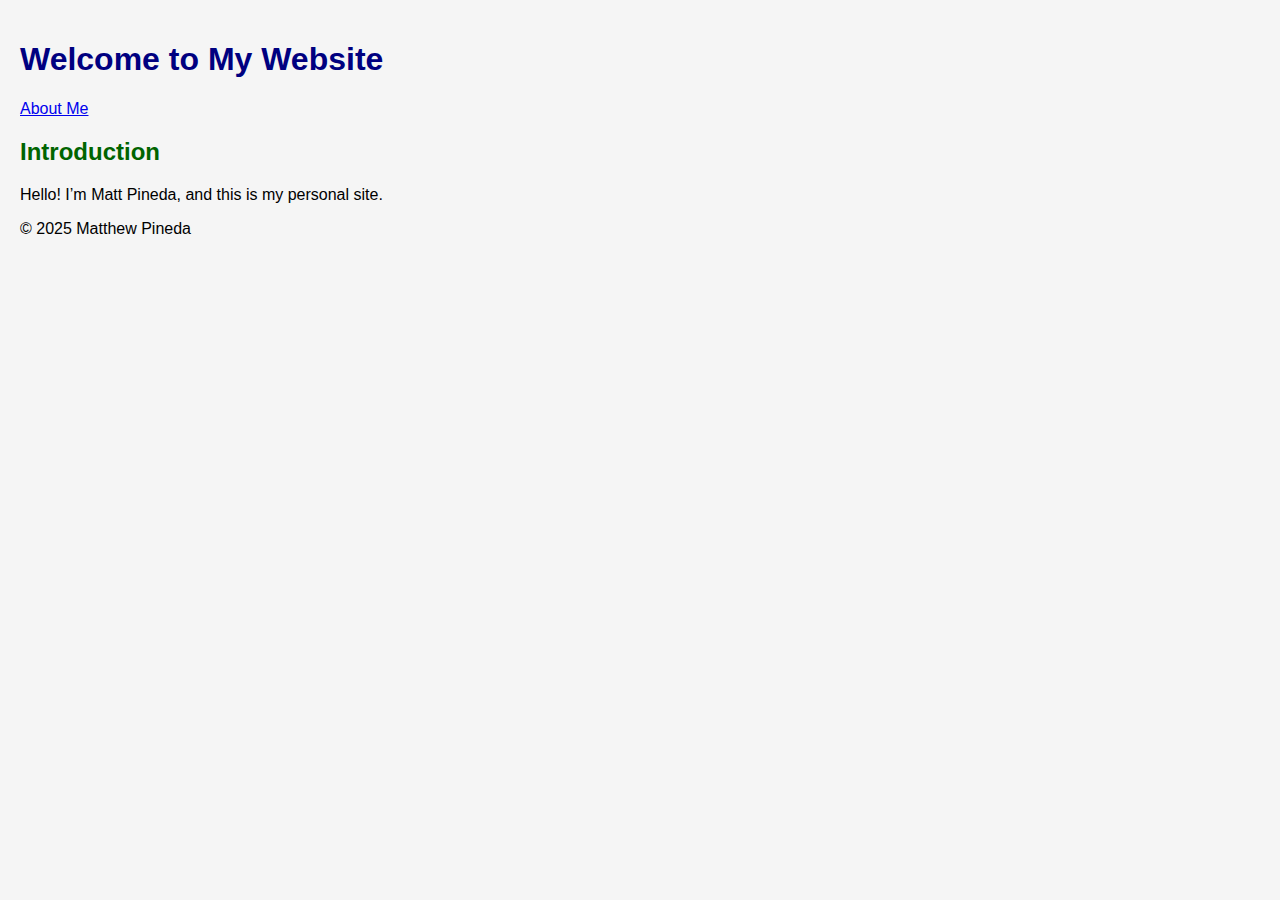
<file: index.html>
<!DOCTYPE html>
<html lang="en">
  <head>
    <meta charset="UTF-8" />
    <title>Matt Logan Pineda</title>
    <link rel="stylesheet" href="style.css" />
  </head>
  <body>
    <header>
      <h1>Welcome to My Website</h1>
    </header>
    <nav>
      <a href="about.html">About Me</a>
    </nav>
    <main>
      <h2>Introduction</h2>
      <p>Hello! I’m Matt Pineda, and this is my personal site.</p>
    </main>
    <footer>
      <p>&copy; 2025 Matthew Pineda</p>
    </footer>
  </body>
</html>
</file>
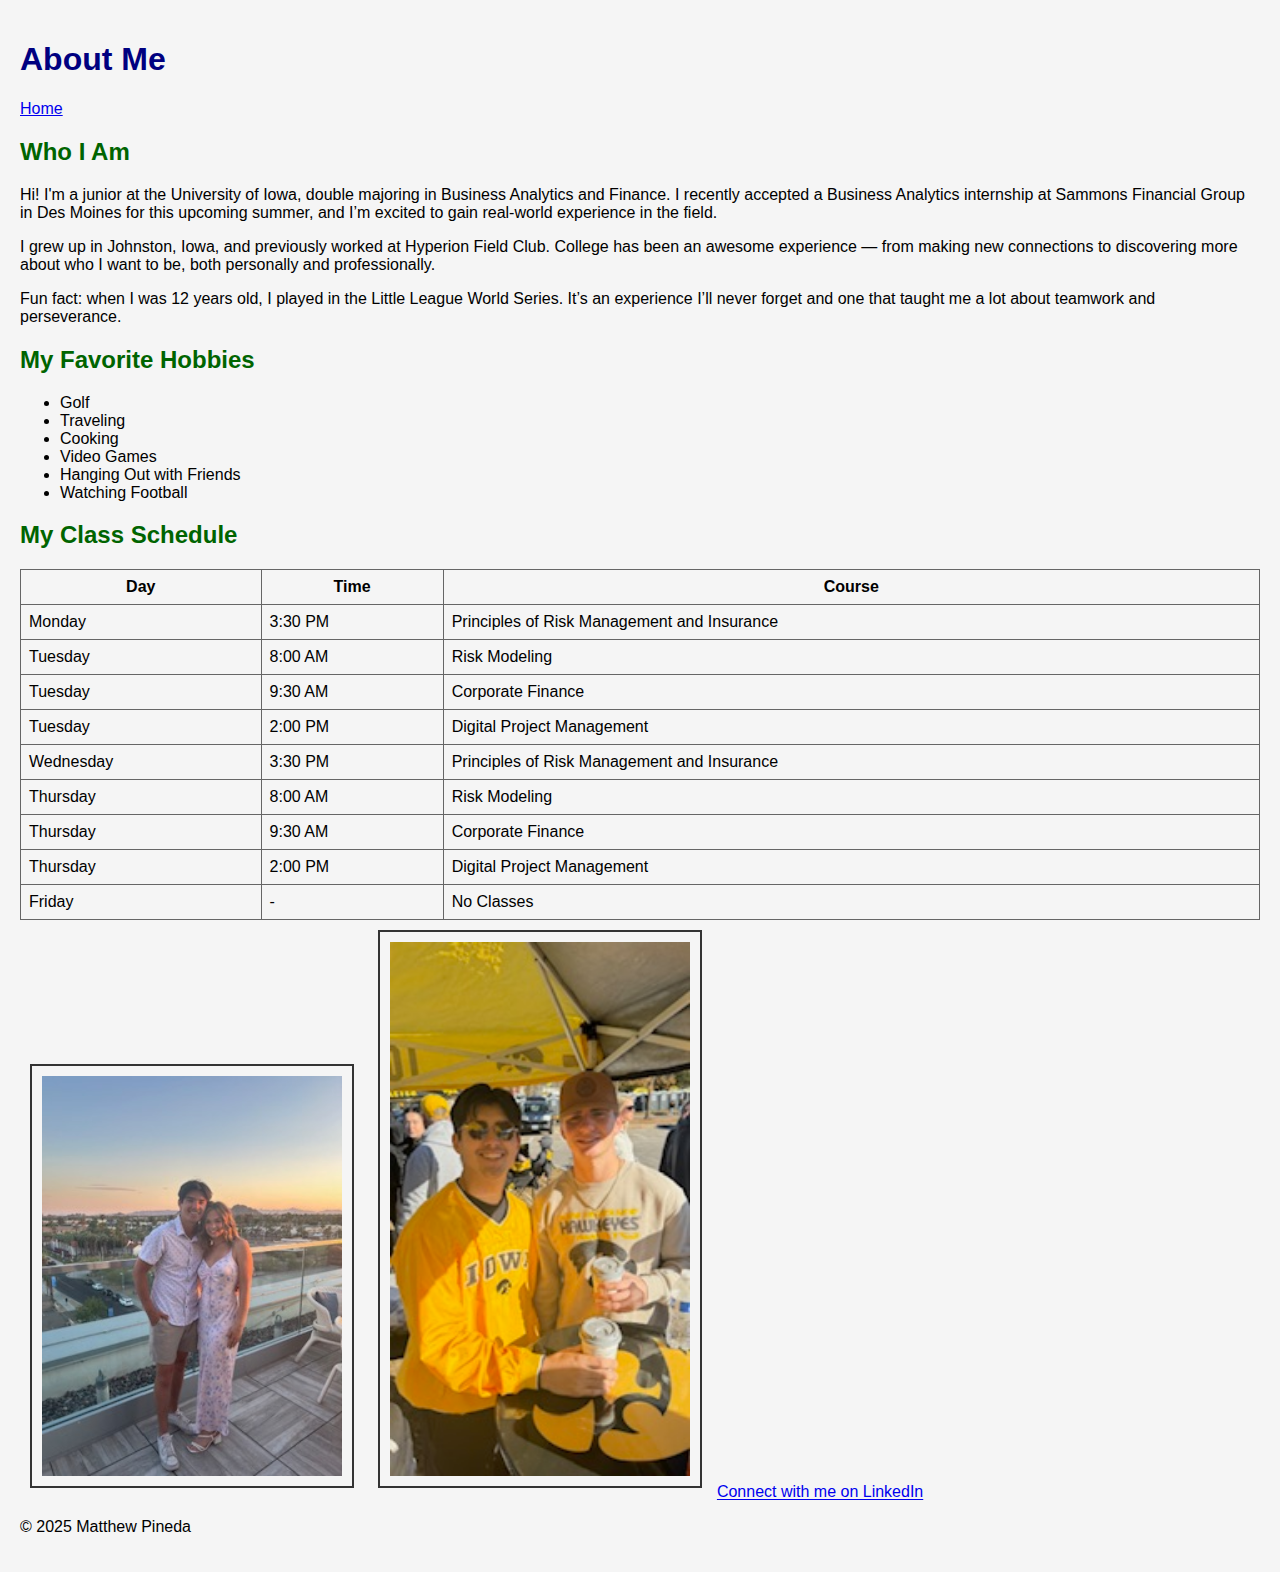
<file: about.html>
<!DOCTYPE html>
<html lang="en">
  <head>
    <meta charset="UTF-8" />
    <title>About Me</title>
    <link rel="stylesheet" href="style.css" />
  </head>
  <body>
    <header>
      <h1>About Me</h1>
    </header>
    <nav>
      <a href="index.html">Home</a>
    </nav>
    <main>
      <h2>Who I Am</h2>
      <p>
        Hi! I'm a junior at the University of Iowa, double majoring in Business
        Analytics and Finance. I recently accepted a Business Analytics
        internship at Sammons Financial Group in Des Moines for this upcoming
        summer, and I’m excited to gain real-world experience in the field.
      </p>

      <p>
        I grew up in Johnston, Iowa, and previously worked at Hyperion Field
        Club. College has been an awesome experience — from making new
        connections to discovering more about who I want to be, both personally
        and professionally.
      </p>

      <p>
        Fun fact: when I was 12 years old, I played in the Little League World
        Series. It’s an experience I’ll never forget and one that taught me a
        lot about teamwork and perseverance.
      </p>
      <h2>My Favorite Hobbies</h2>
      <ul>
        <li>Golf</li>
        <li>Traveling</li>
        <li>Cooking</li>
        <li>Video Games</li>
        <li>Hanging Out with Friends</li>
        <li>Watching Football</li>
      </ul>
      <h2>My Class Schedule</h2>
      <table>
        <tr>
          <th>Day</th>
          <th>Time</th>
          <th>Course</th>
        </tr>
        <tr>
          <td>Monday</td>
          <td>3:30 PM</td>
          <td>Principles of Risk Management and Insurance</td>
        </tr>
        <tr>
          <td>Tuesday</td>
          <td>8:00 AM</td>
          <td>Risk Modeling</td>
        </tr>
        <tr>
          <td>Tuesday</td>
          <td>9:30 AM</td>
          <td>Corporate Finance</td>
        </tr>
        <tr>
          <td>Tuesday</td>
          <td>2:00 PM</td>
          <td>Digital Project Management</td>
        </tr>
        <tr>
          <td>Wednesday</td>
          <td>3:30 PM</td>
          <td>Principles of Risk Management and Insurance</td>
        </tr>
        <tr>
          <td>Thursday</td>
          <td>8:00 AM</td>
          <td>Risk Modeling</td>
        </tr>
        <tr>
          <td>Thursday</td>
          <td>9:30 AM</td>
          <td>Corporate Finance</td>
        </tr>
        <tr>
          <td>Thursday</td>
          <td>2:00 PM</td>
          <td>Digital Project Management</td>
        </tr>
        <tr>
          <td>Friday</td>
          <td>-</td>
          <td>No Classes</td>
        </tr>
      </table>

      <img src="images/image0.jpeg" alt="Photo of me smiling" width="300" />
      <img src="images/image2.jpeg" alt="Another photo of me" width="300" />
      <a href="https://www.linkedin.com/in/matt-pineda/" target="_blank"
        >Connect with me on LinkedIn</a
      >
    </main>
    <footer>
      <p>&copy; 2025 Matthew Pineda</p>
    </footer>
  </body>
</html>
</file>
<file: style.css>
body {
  background-color: #f5f5f5;
  font-family: Arial, sans-serif;
  padding: 20px;
  margin: 0;
}

h1 {
  color: navy;
}

h2 {
  color: darkgreen;
}

img {
  border: 2px solid #333;
  padding: 10px;
  margin: 10px;
}

table {
  width: 100%;
  border-collapse: collapse;
}

th,
td {
  border: 1px solid #666;
  padding: 8px;
}

.my-box {
  border: 2px solid black;
  padding: 15px;
  margin: 20px;
  background-color: #e0f7fa;
}
</file>
